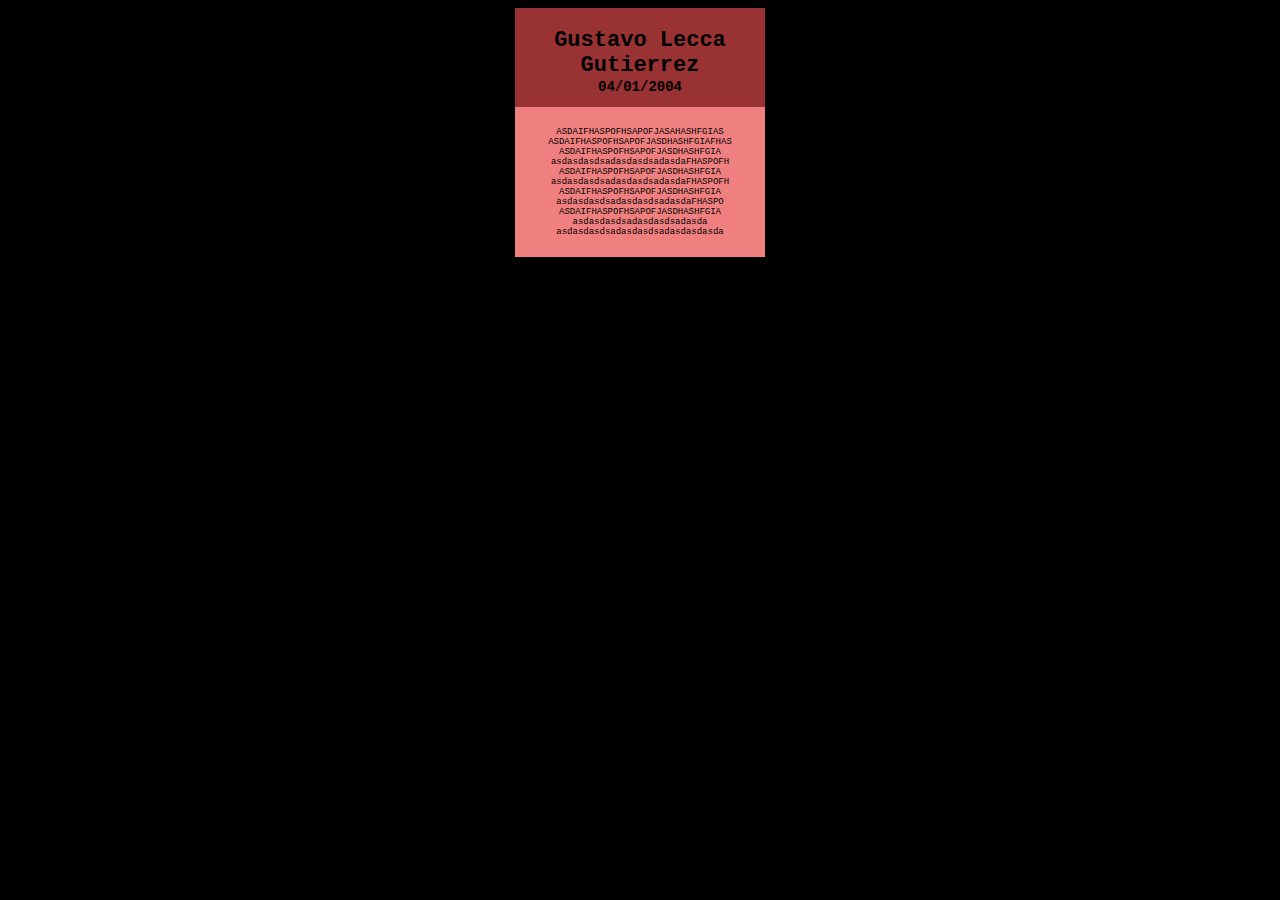
<file: index.html>
<!DOCTYPE html>
<html>
    <head>
        <title>carta</title>
        <link rel="stylesheet" href="style.css">
    </head>
    <body>
       <div class="card">
        <h1> Gustavo Lecca Gutierrez</h1>
        <h2>04/01/2004</h2>
        <p> ASDAIFHASPOFHSAPOFJASAHASHFGIAS
            ASDAIFHASPOFHSAPOFJASDHASHFGIAFHAS
            ASDAIFHASPOFHSAPOFJASDHASHFGIA
            asdasdasdsadasdasdsadasdaFHASPOFH
            ASDAIFHASPOFHSAPOFJASDHASHFGIA
            asdasdasdsadasdasdsadasdaFHASPOFH
            ASDAIFHASPOFHSAPOFJASDHASHFGIA
            asdasdasdsadasdasdsadasdaFHASPO
            ASDAIFHASPOFHSAPOFJASDHASHFGIA
            asdasdasdsadasdasdsadasda
            asdasdasdsadasdasdsadasdasdasda</p>   
       <div>
    </body>
</html>
</file>
<file: style.css>
body{
    background: black;
    font-family:'Courier New';
}
.card{
    background: rgb(153, 51, 51);
    width: 250px;
    text-align: center;
    margin:auto
}
h1{
    padding-top: 20px;
    font-size: 22px;
    margin:0
}
h2{
    font-size: 14px;
    margin-top: 1px;
}
p{
    font-size: 9px;
    padding: 20px;
    background: lightcoral;
    text-align: justify;
    text-align: center;
}
</file>
